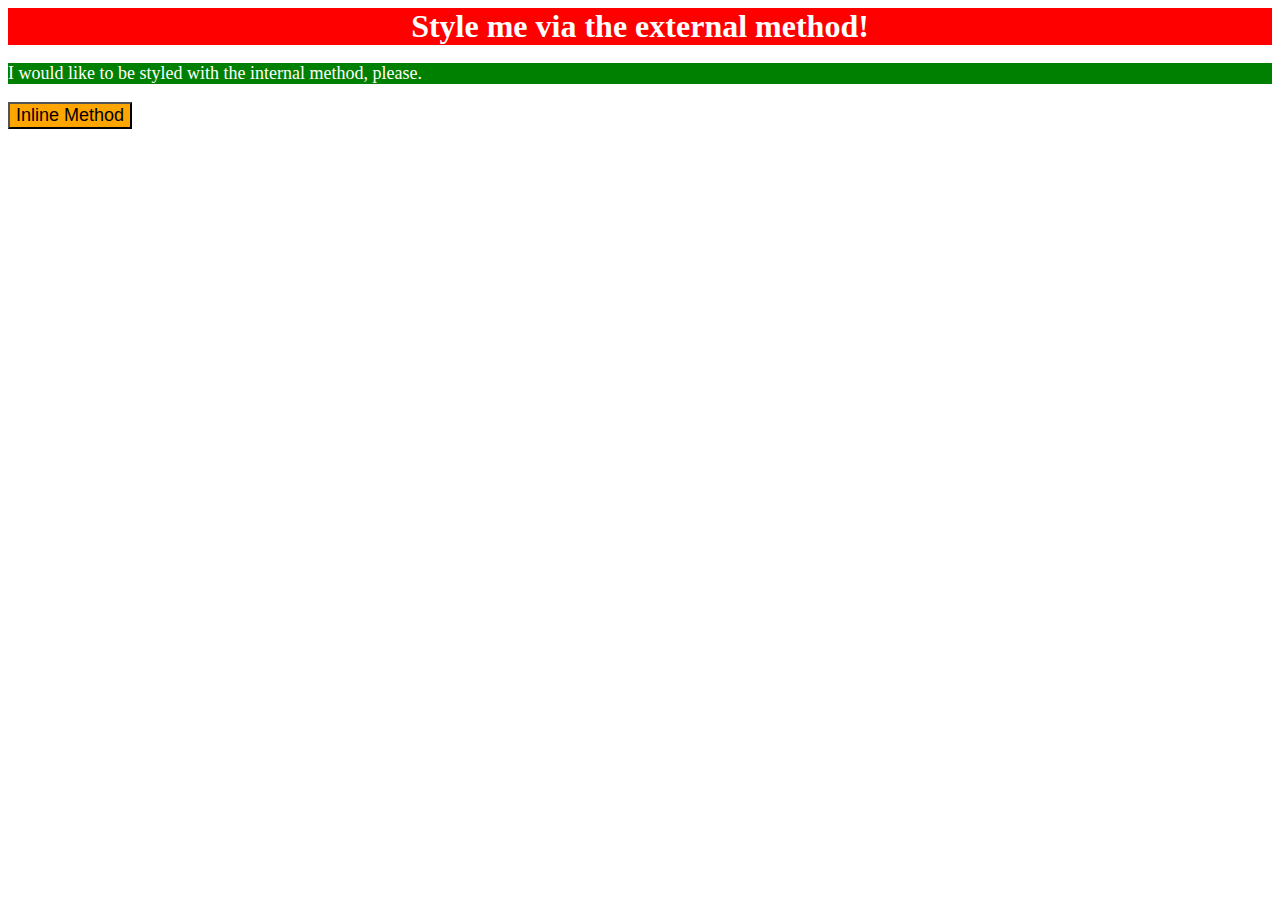
<file: foundations/01-css-methods/index.html>
<!DOCTYPE html>
<html lang="en">
  <head>
    <meta charset="UTF-8">
    <meta http-equiv="X-UA-Compatible" content="IE=edge">
    <meta name="viewport" content="width=device-width, initial-scale=1.0">
    <link rel="stylesheet" href="style.css">
    <title>Methods for Adding CSS</title>
    <style>
      p {
        background-color: green;
        color: white;
        font-size: 18px;
      }
    </style>
  </head>
  <body>
    <div>Style me via the external method!</div>
    <p>I would like to be styled with the internal method, please.</p>
    <button style="background-color: orange; font-size: 18px;">Inline Method</button>
  </body>
<!-- </html> -->
</file>
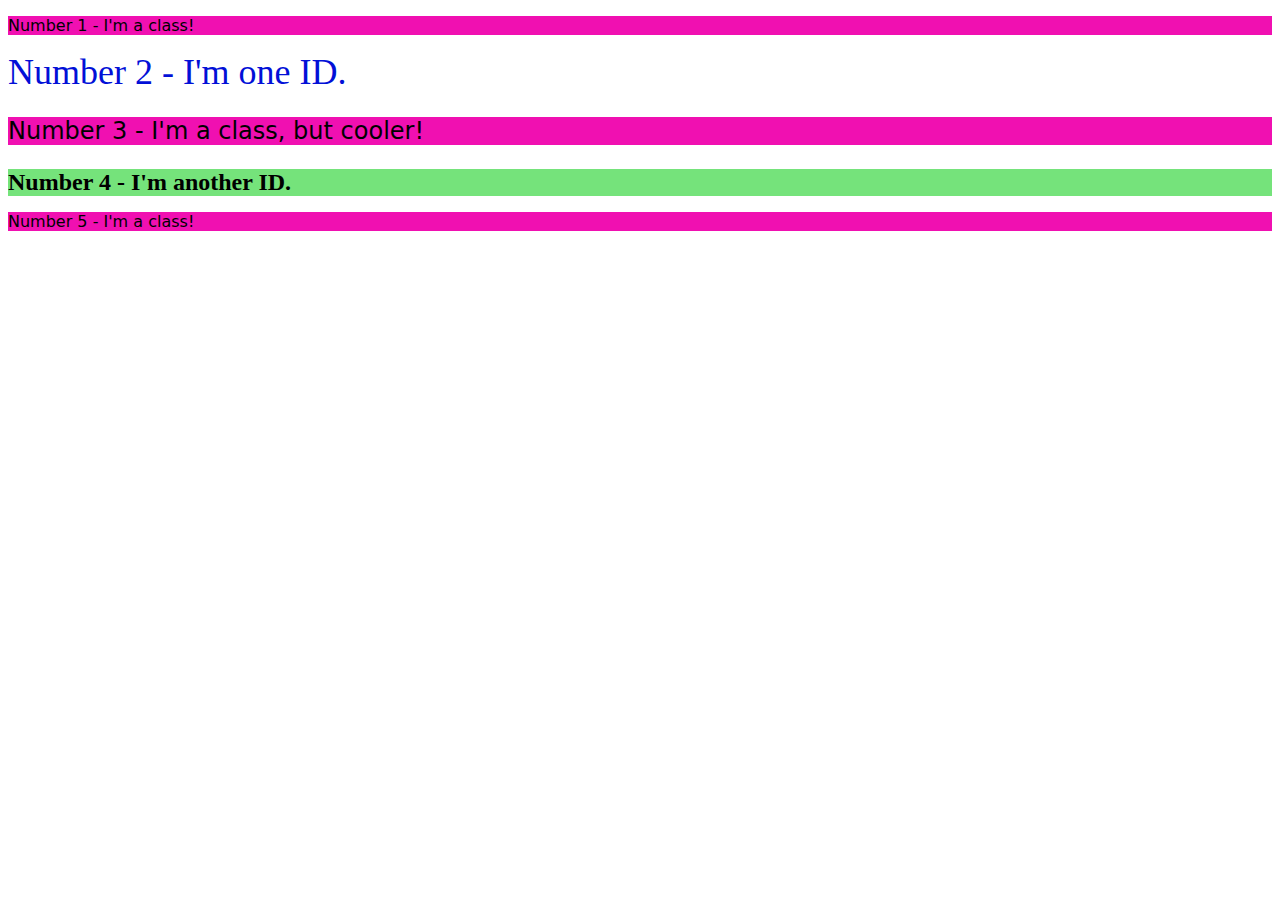
<file: foundations/02-class-id-selectors/index.html>
<!DOCTYPE html>
<html lang="en">
  <head>
    <meta charset="UTF-8">
    <meta http-equiv="X-UA-Compatible" content="IE=edge">
    <meta name="viewport" content="width=device-width, initial-scale=1.0">
    <title>Class and ID Selectors</title>
    <link rel="stylesheet" href="style.css">
  </head>
  <body>
    <p class="odd-num-style">Number 1 - I'm a class!</p>
    <div id="second-element">Number 2 - I'm one ID.</div>
    <p class="odd-num-style third-element">Number 3 - I'm a class, but cooler!</p>
    <div id="fourth-element">Number 4 - I'm another ID.</div>
    <p class="odd-num-style">Number 5 - I'm a class!</p>
  </body>
</html>
</file>
<file: foundations/01-css-methods/style.css>
div {
  background-color: red;
  color: white;
  font-size: 32px;
  text-align: center;
  font-weight: bold;
}
</file>
<file: foundations/02-class-id-selectors/style.css>
.odd-num-style {
  background-color: #f010b1;
  font-family: Verdana, "DejaVu Sans", sans-serif;
}

#second-element {
  color: #0210d7;
  font-size: 36px;
}

.third-element {
  font-size: 24px;
}

#fourth-element {
  background-color: #75e37b;
  font-weight: bold;
  font-size: 24px;
}
</file>
